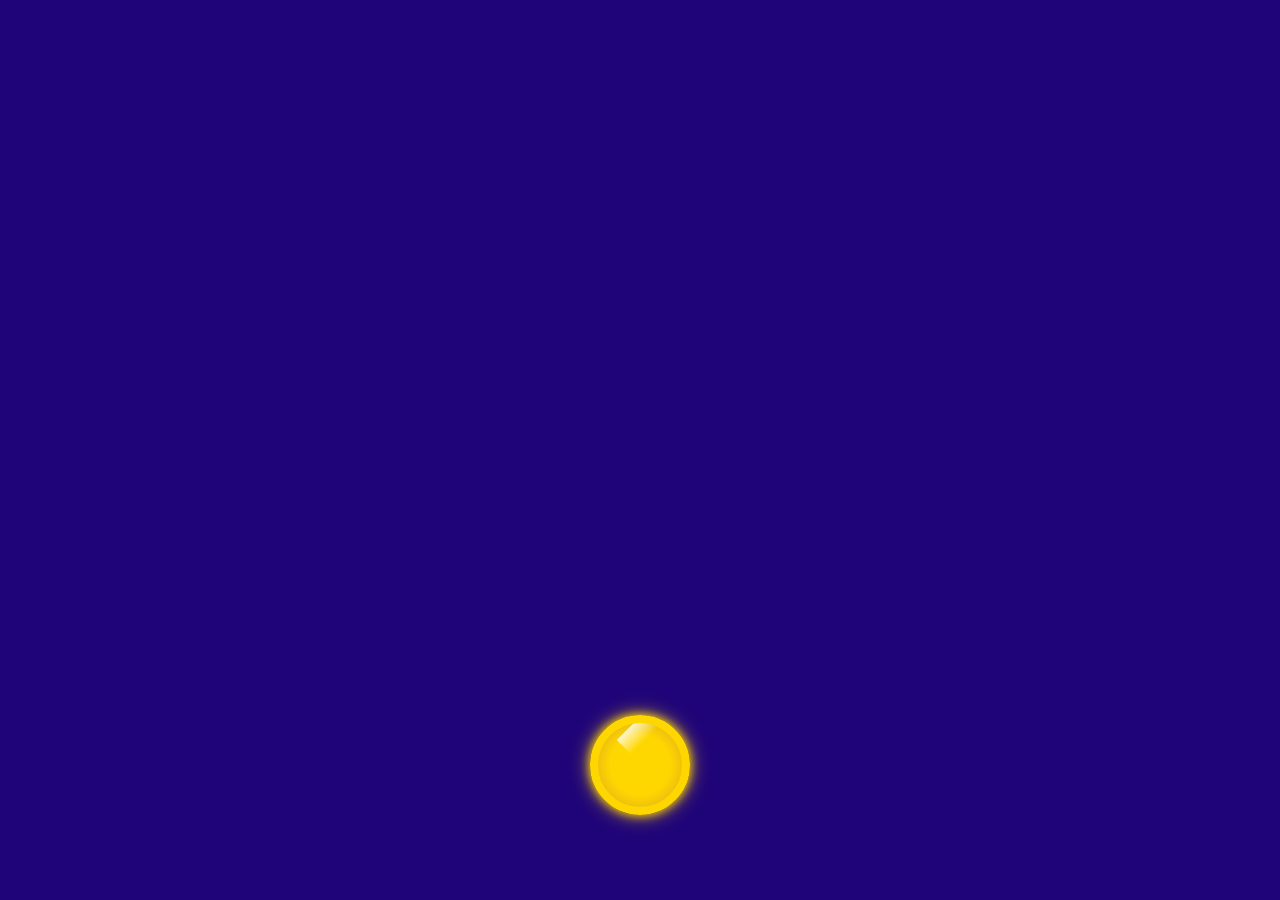
<file: index (1).html>
<!DOCTYPE html>
<html lang="en">
<head>
    <meta charset="UTF-8">
    <meta name="viewport" content="width=device-width, initial-scale=1.0">
    <title>Sonic Gameplay Login</title>
    <link href="https://fonts.googleapis.com/css2?family=Orbitron:wght@400;700&display=swap" rel="stylesheet">
    <style>
        /* Özel font tanımlaması */
        @font-face {
            font-family: 'NiseSegaSonic';
            src: url('NiseSegaSonic.ttf') format('truetype');
            font-weight: normal;
            font-style: normal;
        }

        body {
            margin: 0;
            padding: 0;
            height: 100vh;
            display: flex;
            justify-content: center;
            align-items: center;
            position: relative;
            overflow: hidden;
            font-family: 'Orbitron', sans-serif;
            background-color: #1f0479;
            color: #fff;
        }

        body::after {
            content: "";
            position: absolute;
            top: 0;
            left: 0;
            width: 100%;
            height: 100%;
            background: url('https://media.giphy.com/media/NAnXpDVcb44cU/giphy.gif') no-repeat center center fixed;
            background-size: cover;
            opacity: 0.8;
            z-index: -1;
        }

        .main-button {
            position: absolute;
            top: 85%;
            left: 50%;
            transform: translate(-50%, -50%);
            width: 100px;
            height: 100px;
            border: 8px solid gold;
            border-radius: 50%;
            box-shadow: 0 0 10px gold, 0 0 20px rgba(255, 215, 0, 0.7);
            background: radial-gradient(circle, gold, #ffd700, #daa520);
            cursor: pointer;
            overflow: hidden;
        }

        .main-button::before {
            content: '';
            position: absolute;
            top: -10px;
            left: 30px;
            width: 20px;
            height: 40px;
            background: linear-gradient(to right, rgba(255, 255, 255, 0.8), rgba(255, 255, 200, 0));
            transform: rotate(45deg);
            animation: shine 3s linear infinite;
        }

        @keyframes shine {
            0% {
                transform: rotate(45deg) translateX(-50px);
            }

            100% {
                transform: rotate(45deg) translateX(150px);
            }
        }

        .main-button:hover {
            transform: translate(-50%, -50%) scale(1.1);
        }

        @keyframes moveUp {
            0% {
                top: 85%;
            }

            100% {
                top: 12%;
            }
        }

        @keyframes spin {
            0% {
                transform: translate(-50%, -50%) rotate3d(1, 1, 1, 0deg);
            }

            100% {
                transform: translate(-50%, -50%) rotate3d(1, 1, 1, 360deg);
            }
        }

        .main-button.clicked {
            animation: moveUp 1s forwards, spin 2s linear infinite 1s;
        }

        .login-screen {
            display: none;
            position: absolute;
            top: 55%;
            left: 50%;
            transform: translate(-50%, -50%);
            width: 350px;
            background: rgba(250, 212, 19, 0.8);
            padding: 20px;
            border-radius: 15px;
            box-shadow: 0 0 30px rgba(0, 255, 255, 0.5);
            text-align: center;
            color: #3a6bff;
            opacity: 0;
            transition: opacity 1s ease-in-out;
        }

        .login-screen.show {
            display: block;
            opacity: 1;
        }

        .login-screen h2 {
            margin-bottom: 15px;
            font-size: 28px;
            letter-spacing: 2px;
            text-transform: uppercase;
            color: #00ffff;
            text-shadow: 0 0 10px #e7e7e7, 0 0 20px #3b00d0;
            font-family: 'NiseSegaSonic', sans-serif;
        }

        .login-screen input {
            width: 90%;
            padding: 10px;
            margin: 10px 0;
            border: 2px solid #00059d;
            border-radius: 50px;
            background: rgba(16, 1, 180, 0.5);
            color: #00ffff;
            font-family: 'NiseSegaSonic', sans-serif;
            font-size: 14px;
        }

        .live-clock {
            position: absolute;
            bottom: 5%;
            left: 50%;
            transform: translateX(-50%);
            font-size: 2rem;
            color: #00ffff;
            text-shadow: 0 0 10px #e7e7e7, 0 0 20px #3b00d0;
            font-family: 'NiseSegaSonic', sans-serif;
        }

        .face-button {
            position: relative;
            width: 150px;
            height: 150px;
            border: none;
            background: transparent;
            cursor: pointer;
            display: flex;
            justify-content: center;
            align-items: center;
            margin: 20px auto;
            transition: transform 1s ease;
        }

        .face-button.spin {
            animation: spin 1s linear;
        }

        @keyframes spin {
            0% {
                transform: rotate(0deg);
            }

            100% {
                transform: rotate(360deg);
            }
        }

        .blue-circle {
            position: absolute;
            width: 110px;
            height: 110px;
            background-color: #0052cc;
            border-radius: 50%;
            top: 50%;
            left: 55%;
            transform: translate(-50%, -50%);
            z-index: 1;
        }

        #undermouth {
            background-color: transparent;
            height: 62px;
            width: 47px;
            position: absolute;
            left: 50px;
            top: 40px;
            border-style: solid;
            border-color: tan;
            border-width: 20px;
            border-radius: 50%;
            border-right: transparent;
            border-top: transparent;
            transform: rotate(-90deg);
            z-index: 2;
        }

        #undereyeright {
            background-color: white;
            height: 56px;
            width: 40px;
            transform: rotate(20deg);
            position: absolute;
            left: 70px;
            top: 40px;
            border-radius: 75% 70% 75% 70%;
            z-index: 2;
        }

        #undereyeleft {
            background-color: white;
            height: 56px;width: 25px;
            border-radius: 75% 50% 75% 50%;
            position: absolute;
            left: 45px;
            top: 45px;
            transform: rotate(-6deg);
            z-index: 2;
        }

        #nose {
            background-color: black;
            width: 10px;
            height: 20px;
            position: absolute;
            left: 49px;
            top: 83px;
            border-radius: 70% 75% 70% 75%;
            transform: rotate(-67deg);
            z-index: 2;
        }

        #lefteye {
            background-color: black;
            width: 7px;
            height: 15px;
            position: absolute;
            left: 60px;
            top: 65px;
            border-radius: 50%;
            transform: rotate(-1deg);
            z-index: 2;
        }

        #righteye2 {
            background-color: black;
            width: 7px;
            height: 15px;
            position: absolute;
            left: 90px;
            top: 65px;
            border-radius: 50%;
            transform: rotate(-3deg);
            z-index: 2;
        }

        #spec {
            background-color: white;
            width: 2px;
            height: 2px;
            position: absolute;
            left: 62px;
            top: 67px;
            border-radius: 50%;
            transform: rotate(-1deg);
            z-index: 2;
        }

        #spec2 {
            background-color: white;
            width: 2px;
            height: 2px;
            position: absolute;
            left: 92px;
            top: 67px;
            border-radius: 50%;
            transform: rotate(-3deg);
            z-index: 2;
        }

        .leftEarOuter {
            width: 0;
            height: 0;
            position: absolute;
            left: 28px;
            top: 5px;
            z-index: 1;
            border-left: 25px solid transparent;
            border-right: 25px solid transparent;
            border-bottom: 50px solid #0052cc;
            transform: rotate(-35deg);
        }

        .rightEarOuter {
            width: 0;
            height: 0;
            position: absolute;
            left: 95px;
            top: 10px;
            z-index: 1;
            border-left: 25px solid transparent;
            border-right: 25px solid transparent;
            border-bottom: 50px solid #0052cc;
            transform: rotate(35deg);
        }

        .leftEarInner {
            width: 0;
            height: 0;
            position: absolute;
            left: 38px;
            top: 15px;
            z-index: 2;
            border-left: 15px solid transparent;
            border-right: 15px solid transparent;
            border-bottom: 30px solid tan;
            transform: rotate(-35deg);
        }

        .rightEarInner {
            width: 0;
            height: 0;
            position: absolute;
            left: 103px;
            top: 20px;
            z-index: 2;
            border-left: 15px solid transparent;
            border-right: 15px solid transparent;
            border-bottom: 30px solid tan;
            transform: rotate(35deg);
        }


        #righteye2 {
            background-color: black;
            width: 7px;
            height: 15px;
            position: absolute;
            left: 90px;
            top: 65px;
            border-radius: 50%;
            transform: rotate(-3deg);
            z-index: 2;
        }

        #spec {
            background-color: white;
            width: 2px;
            height: 2px;
            position: absolute;
            left: 62px;
            top: 67px;
            border-radius: 50%;
            transform: rotate(-1deg);
            z-index: 2;
        }

        #spec2 {
            background-color: white;
            width: 2px;
            height: 2px;
            position: absolute;
            left: 92px;
            top: 67px;
            border-radius: 50%;
            transform: rotate(-3deg);
            z-index: 2;
        }

        .leftEarOuter {
            width: 0;
            height: 0;
            position: absolute;
            left: 28px;
            top: 5px;
            z-index: 1;
            border-left: 25px solid transparent;
            border-right: 25px solid transparent;
            border-bottom: 50px solid #0052cc;
            transform: rotate(-35deg);
        }

        .rightEarOuter {
            width: 0;
            height: 0;
            position: absolute;
            left: 95px;
            top: 10px;
            z-index: 1;
            border-left: 25px solid transparent;
            border-right: 25px solid transparent;
            border-bottom: 50px solid #0052cc;
            transform: rotate(35deg);
        }

        .leftEarInner {
            width: 0;
            height: 0;
            position: absolute;
            left: 38px;
            top: 15px;
            z-index: 2;
            border-left: 15px solid transparent;
            border-right: 15px solid transparent;
            border-bottom: 30px solid tan;
            transform: rotate(-35deg);
        }

        .rightEarInner {
            width: 0;
            height: 0;
            position: absolute;
            left: 103px;
            top: 20px;
            z-index: 2;
            border-left: 15px solid transparent;
            border-right: 15px solid transparent;
            border-bottom: 30px solid tan;
            transform: rotate(35deg);
        }
    </style>
</head>
<body>
    <div class="button-container">
        <button class="main-button" onclick="startAnimation()"></button>
    </div>

    <div id="loginScreen" class="login-screen">
        <h2>Sonic Gameplay Login</h2>
        <form id="loginForm">
            <input type="text" id="username" placeholder="Username" required>
            <input type="password" id="password" placeholder="Password" required>

            <button type="submit" class="face-button">
                <div class="blue-circle"></div>
                <div class="leftEarOuter"></div>
                <div class="rightEarOuter"></div>
                <div class="leftEarInner"></div>
                <div class="rightEarInner"></div>
                <div id="undermouth"></div>
                <div id="undereyeright"></div>
                <div id="undereyeleft"></div>
                <div id="nose"></div>
                <div id="lefteye"></div>
                <div id="righteye2"></div>
                <div id="spec"></div>
                <div id="spec2"></div>
            </button>
        </form>
    </div>

    <div class="live-clock" id="liveClock"></div>

    <script>
        let loginAttempts = [];
        let loginScreenVisible = true;

        document.getElementById('loginForm').addEventListener('submit', function(event) {
            event.preventDefault();

            let username = document.getElementById('username').value;
            let password = document.getElementById('password').value;

            loginAttempts.push({ username: username, password: password });
            console.log(loginAttempts); // Girilen bilgileri konsola yazdır

            // Tüm giriş denemelerini konsola yazdır
            console.log("Tüm Giriş Denemeleri:");
            loginAttempts.forEach(attempt => {
                console.log(Kullanıcı Adı: ${attempt.username}, Şifre: ${attempt.password});
            });
        });

        function startAnimation() {
            document.querySelector('.main-button').classList.add('clicked');
            setTimeout(function() {
                document.getElementById('loginScreen').classList.add('show');
            }, 1000);
        }

        setInterval(() => {
            const now = new Date();
            document.getElementById('liveClock').textContent =
                ${now.getHours()}:${now.getMinutes().toString().padStart(2, '0')}:${now.getSeconds().toString().padStart(2, '0')};
        }, 1000);

        document.querySelector('.face-button').addEventListener('click', function() {
            this.classList.add('spin');
            setTimeout(() => {
                this.classList.remove('spin');
            }, 1000);
        });

        document.addEventListener('keydown', function(event) {
            if (event.key === 'h' || event.key === 'H') {
                loginScreenVisible = !loginScreenVisible;
                let loginScreen = document.getElementById('loginScreen');
                loginScreen.style.display = loginScreenVisible ? 'block' : 'none';
            }
        });
        
    </script>
    
</body>
</html>
</file>
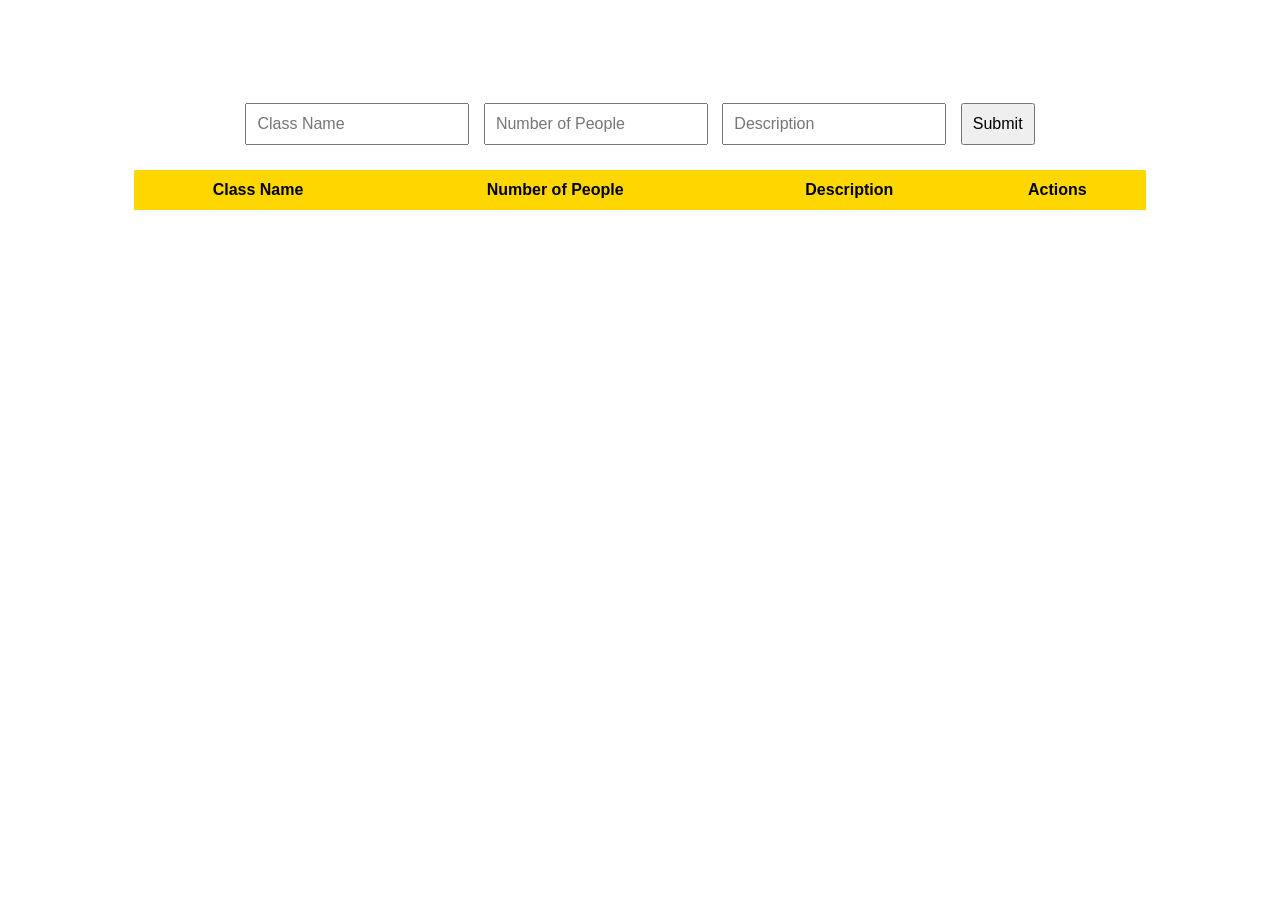
<file: login.html>
<!DOCTYPE html>
<html lang="en">
<head>
    <meta charset="UTF-8">
    <meta name="viewport" content="width=device-width, initial-scale=1.0">
    <title>Class Table</title>
    <style>
        .container {
            text-align: center;
            margin-top: 50px;
            color: white;
            font-family: Arial, sans-serif;
        }
        table {
            width: 80%;
            margin: 20px auto;
            border-collapse: collapse;
            background: rgba(0, 0, 0, 0.8);
            color: white;
        }
        th, td {
            border: 1px solid #FFD700;
            padding: 10px;
            text-align: center;
        }
        th {
            background: #FFD700;
            color: black;
        }
        tr:hover {
            background: rgba(255, 255, 0, 0.3);
        }
        input, button {
            margin: 5px;
            padding: 10px;
            font-size: 16px;
        }
        .delete-btn {
            background: darkred;
            color: white;
            border: none;
            padding: 5px 10px;
            cursor: pointer;
            font-size: 14px;
            border-radius: 5px;
        }
        .delete-btn:hover {
            background: red;
        }
    </style>
</head>
<body>
    <div class="container">
        <h2>Class Information</h2>
        <input type="text" id="className" placeholder="Class Name">
        <input type="number" id="classSize" placeholder="Number of People">
        <input type="text" id="classDesc" placeholder="Description">
        <button onclick="addClass()">Submit</button>
        
        <table>
            <thead>
                <tr>
                    <th>Class Name</th>
                    <th>Number of People</th>
                    <th>Description</th>
                    <th>Actions</th>
                </tr>
            </thead>
            <tbody id="classTable">
                <!-- Dynamic Data -->
            </tbody>
        </table>
    </div>

    <script>
        function addClass() {
            let name = document.getElementById("className").value;
            let size = document.getElementById("classSize").value;
            let desc = document.getElementById("classDesc").value;

            if (name && size && desc) {
                let table = document.getElementById("classTable");
                let row = table.insertRow();

                row.insertCell(0).textContent = name;
                row.insertCell(1).textContent = size;
                row.insertCell(2).textContent = desc;

                // Delete butonu ekleme
                let deleteCell = row.insertCell(3);
                let deleteBtn = document.createElement("button");
                deleteBtn.textContent = "Delete";
                deleteBtn.classList.add("delete-btn");
                deleteBtn.onclick = function () {
                    row.remove();
                };
                deleteCell.appendChild(deleteBtn);

                // Reset form
                document.getElementById("className").value = "";
                document.getElementById("classSize").value = "";
                document.getElementById("classDesc").value = "";
            }
        }
    </script>
</body>
</html>
</file>
